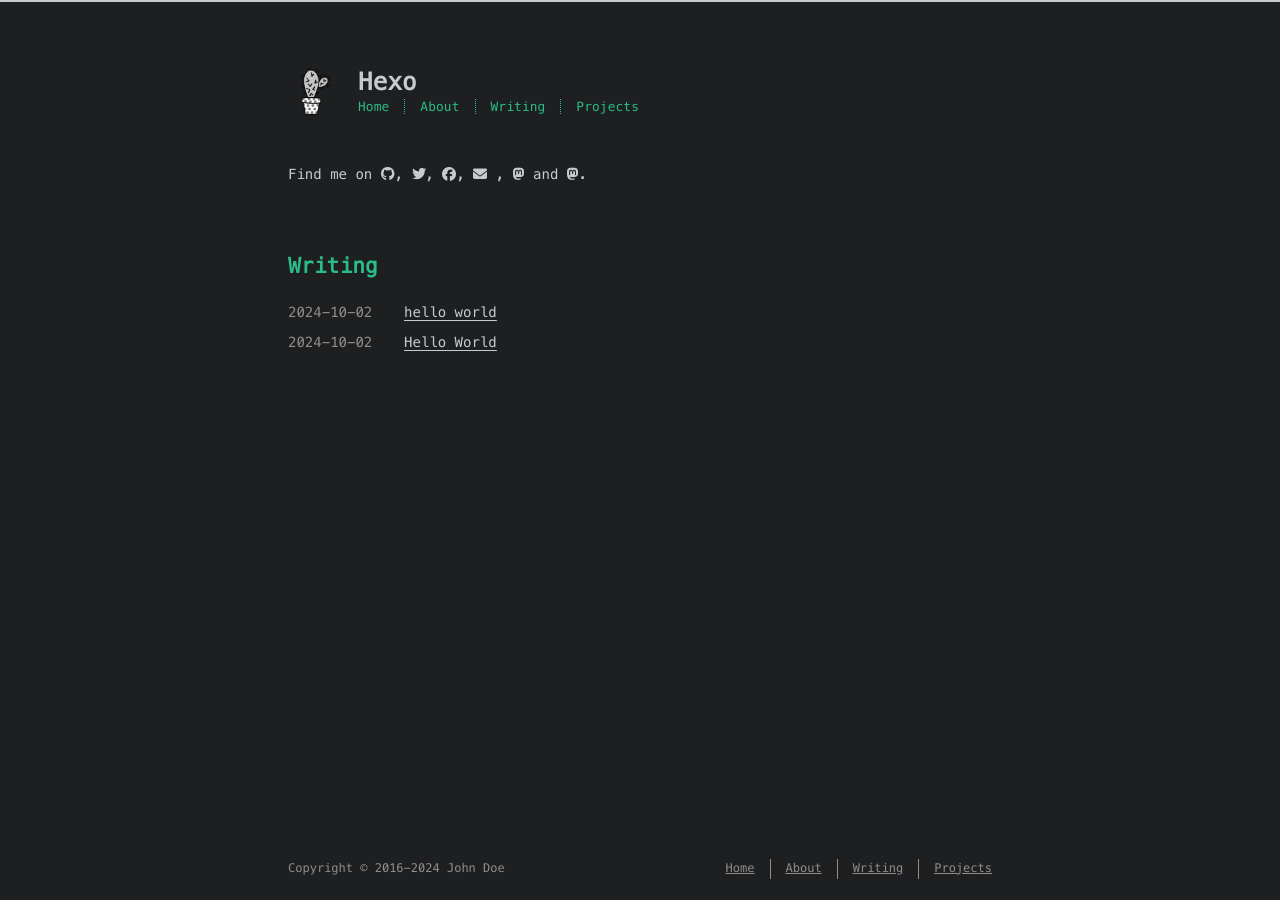
<file: index.html>
<!DOCTYPE html>
<html lang=en>
<head>
    <!-- so meta -->
    <meta charset="utf-8">
    <meta http-equiv="X-UA-Compatible" content="IE=edge">
    <meta name="HandheldFriendly" content="True">
    <meta name="viewport" content="width=device-width, initial-scale=1, maximum-scale=5" />
    <meta property="og:type" content="website">
<meta property="og:title" content="Hexo">
<meta property="og:url" content="http://example.com/index.html">
<meta property="og:site_name" content="Hexo">
<meta property="og:locale" content="en_US">
<meta property="article:author" content="John Doe">
<meta name="twitter:card" content="summary">
    
    
      
        
          <link rel="shortcut icon" href="/images/favicon.ico">
        
      
      
        
          <link rel="icon" type="image/png" href="/images/favicon-192x192.png" sizes="192x192">
        
      
      
        
          <link rel="apple-touch-icon" sizes="180x180" href="/images/apple-touch-icon.png">
        
      
    
    <!-- title -->
    <title>Hexo</title>
    <!-- async scripts -->
    <!-- Google Analytics -->


    <!-- Umami Analytics -->


    <!-- styles -->
    
<link rel="stylesheet" href="/css/style.css">

    <!-- persian styles -->
    
    <!-- rss -->
    
    
	<!-- mathjax -->
	
<meta name="generator" content="Hexo 7.3.0"></head>

<body class="max-width mx-auto px3 ltr">
    
    <div class="content index py4 h-card">
        
          <header id="header">
  <a class="u-url u-uid" href="/">
  
    
      <img id="logo" alt class="u-logo" src="/images/logo.png" />
    
  
    <div id="title">
      <h1 class="p-name">Hexo</h1>
    </div>
  </a>
  <div id="nav">
    <ul>
      <li class="icon">
        <a href="#" aria-label="Menu"><i class="fa-solid fa-bars fa-2x"></i></a>
      </li>
      <!--
     --><li><a href="/">Home</a></li><!--
   --><!--
     --><li><a href="/about/">About</a></li><!--
   --><!--
     --><li><a href="/archives/">Writing</a></li><!--
   --><!--
     --><li><a target="_blank" rel="noopener" href="http://github.com/probberechts">Projects</a></li><!--
   -->
    </ul>
  </div>
</header>

        
        <section id="about" class="p-note">
  
  
    <p>
      Find me on
      
      
      
        
        
          <a class="icon u-url" target="_blank" rel="noopener me" href="http://github.com/probberechts/cactus-dark" aria-label="github" title="github">
            <i class="fa-brands fa-github"></i><!--
      ---></a><!--
    ---><!--
    --->, 
        
      
        
        
          <a class="icon u-url" target="_blank" rel="noopener me" href="/" aria-label="twitter" title="twitter">
            <i class="fa-brands fa-twitter"></i><!--
      ---></a><!--
    ---><!--
    --->, 
        
      
        
        
          <a class="icon u-url" target="_blank" rel="noopener me" href="/" aria-label="facebook" title="facebook">
            <i class="fa-brands fa-facebook"></i><!--
      ---></a><!--
    ---><!--
    --->, 
        
      
        
        
          <a class="icon u-email" target="_blank" rel="noopener" href="mailto:name@email.com" aria-label="mail" title="mail">
            <i class="fa-solid fa-envelope"></i><!--
      ---></a>
        <!--
    --->, 
        
      
        
        
          <a class="icon u-url" target="_blank" rel="noopener me" href="https://mastodon.social/@alice" aria-label="mastodon.social" title="mastodon.social">
            <i class="fa-brands fa-mastodon"></i><!--
      ---></a><!--
    ---><!--
    ---> and 
        
      
        
        
          <a class="icon u-url" target="_blank" rel="noopener me" href="https://fosstodon.org/@alice" aria-label="fosstodon.org" title="fosstodon.org">
            <i class="fa-brands fa-mastodon"></i><!--
      ---></a><!--
    ---><!--
    --->.
        
      
    </p>
  
</section>

<section id="writing">
  <span class="h1"><a href="/archives/">Writing</a></span>
  
  <ul class="post-list">
    
    
      
    
    
      <li class="post-item">
        
    <div class="meta">
      
        
          <time datetime="2024-10-02T01:09:42.000Z" class="dt-published" itemprop="datePublished">2024-10-02</time>
        
      
    </div>


        <span>
    
        <a class="" href="/2024/10/02/hello-world-1/">hello world</a>
    


</span>
      </li>
    
      <li class="post-item">
        
    <div class="meta">
      
        
          <time datetime="2024-10-02T00:23:51.632Z" class="dt-published" itemprop="datePublished">2024-10-02</time>
        
      
    </div>


        <span>
    
        <a class="" href="/2024/10/02/hello-world/">Hello World</a>
    


</span>
      </li>
    
  </ul>
  
</section>



        
        <footer id="footer">
  <div class="footer-left">
    Copyright &copy;
    
    
    2016-2024
    John Doe
  </div>
  <div class="footer-right">
    <nav>
      <ul>
        <!--
       --><li><a href="/">Home</a></li><!--
     --><!--
       --><li><a href="/about/">About</a></li><!--
     --><!--
       --><li><a href="/archives/">Writing</a></li><!--
     --><!--
       --><li><a target="_blank" rel="noopener" href="http://github.com/probberechts">Projects</a></li><!--
     -->
      </ul>
    </nav>
  </div>
</footer>

    </div>
    <!-- styles -->



  <link rel="preload" as="style" href="https://cdnjs.cloudflare.com/ajax/libs/font-awesome/6.4.0/css/all.min.css" crossorigin="anonymous" onload="this.onload=null;this.rel='stylesheet'"/>


    <!-- jquery -->

  <script src="https://cdnjs.cloudflare.com/ajax/libs/jquery/3.6.0/jquery.min.js" crossorigin="anonymous"></script>




<!-- clipboard -->


<script src="/js/main.js"></script>

<!-- search -->

<!-- Baidu Analytics -->

<!-- Cloudflare Analytics -->

<!-- Disqus Comments -->

<!-- utterances Comments -->

</body>
</html>
</file>
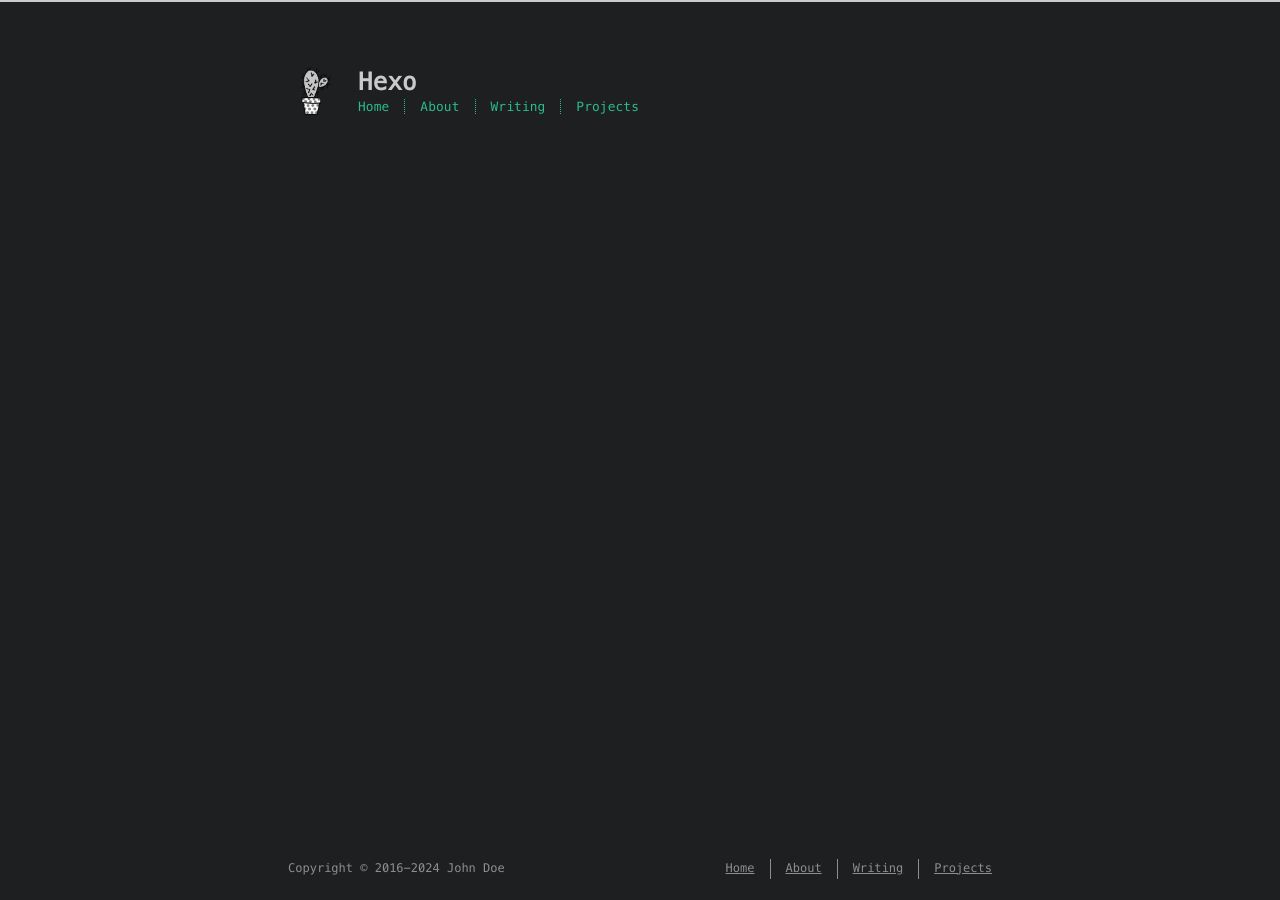
<file: about/index.html>
<!DOCTYPE html>
<html lang=en>
<head>
    <!-- so meta -->
    <meta charset="utf-8">
    <meta http-equiv="X-UA-Compatible" content="IE=edge">
    <meta name="HandheldFriendly" content="True">
    <meta name="viewport" content="width=device-width, initial-scale=1, maximum-scale=5" />
    <meta property="og:type" content="website">
<meta property="og:title" content="about">
<meta property="og:url" content="http://example.com/about/index.html">
<meta property="og:site_name" content="Hexo">
<meta property="og:locale" content="en_US">
<meta property="article:published_time" content="2024-10-02T01:09:10.000Z">
<meta property="article:modified_time" content="2024-10-02T01:09:10.218Z">
<meta property="article:author" content="John Doe">
<meta name="twitter:card" content="summary">
    
    
      
        
          <link rel="shortcut icon" href="/images/favicon.ico">
        
      
      
        
          <link rel="icon" type="image/png" href="/images/favicon-192x192.png" sizes="192x192">
        
      
      
        
          <link rel="apple-touch-icon" sizes="180x180" href="/images/apple-touch-icon.png">
        
      
    
    <!-- title -->
    <title>about</title>
    <!-- async scripts -->
    <!-- Google Analytics -->


    <!-- Umami Analytics -->


    <!-- styles -->
    
<link rel="stylesheet" href="/css/style.css">

    <!-- persian styles -->
    
    <!-- rss -->
    
    
	<!-- mathjax -->
	
<meta name="generator" content="Hexo 7.3.0"></head>

<body class="max-width mx-auto px3 ltr">
    
    <div class="content index py4 ">
        
          <header id="header">
  <a class="u-url u-uid" href="/">
  
    
      <img id="logo" alt class="u-logo" src="/images/logo.png" />
    
  
    <div id="title">
      <h1 class="p-name">Hexo</h1>
    </div>
  </a>
  <div id="nav">
    <ul>
      <li class="icon">
        <a href="#" aria-label="Menu"><i class="fa-solid fa-bars fa-2x"></i></a>
      </li>
      <!--
     --><li><a href="/">Home</a></li><!--
   --><!--
     --><li><a href="/about/">About</a></li><!--
   --><!--
     --><li><a href="/archives/">Writing</a></li><!--
   --><!--
     --><li><a target="_blank" rel="noopener" href="http://github.com/probberechts">Projects</a></li><!--
   -->
    </ul>
  </div>
</header>

        
        <article class="post" itemscope itemtype="http://schema.org/BlogPosting">
  

  <div class="content" itemprop="articleBody">
      
          
        
  </div>
</article>

        
        <footer id="footer">
  <div class="footer-left">
    Copyright &copy;
    
    
    2016-2024
    John Doe
  </div>
  <div class="footer-right">
    <nav>
      <ul>
        <!--
       --><li><a href="/">Home</a></li><!--
     --><!--
       --><li><a href="/about/">About</a></li><!--
     --><!--
       --><li><a href="/archives/">Writing</a></li><!--
     --><!--
       --><li><a target="_blank" rel="noopener" href="http://github.com/probberechts">Projects</a></li><!--
     -->
      </ul>
    </nav>
  </div>
</footer>

    </div>
    <!-- styles -->



  <link rel="preload" as="style" href="https://cdnjs.cloudflare.com/ajax/libs/font-awesome/6.4.0/css/all.min.css" crossorigin="anonymous" onload="this.onload=null;this.rel='stylesheet'"/>


    <!-- jquery -->

  <script src="https://cdnjs.cloudflare.com/ajax/libs/jquery/3.6.0/jquery.min.js" crossorigin="anonymous"></script>




<!-- clipboard -->


<script src="/js/main.js"></script>

<!-- search -->

<!-- Baidu Analytics -->

<!-- Cloudflare Analytics -->

<!-- Disqus Comments -->

<!-- utterances Comments -->

</body>
</html>
</file>
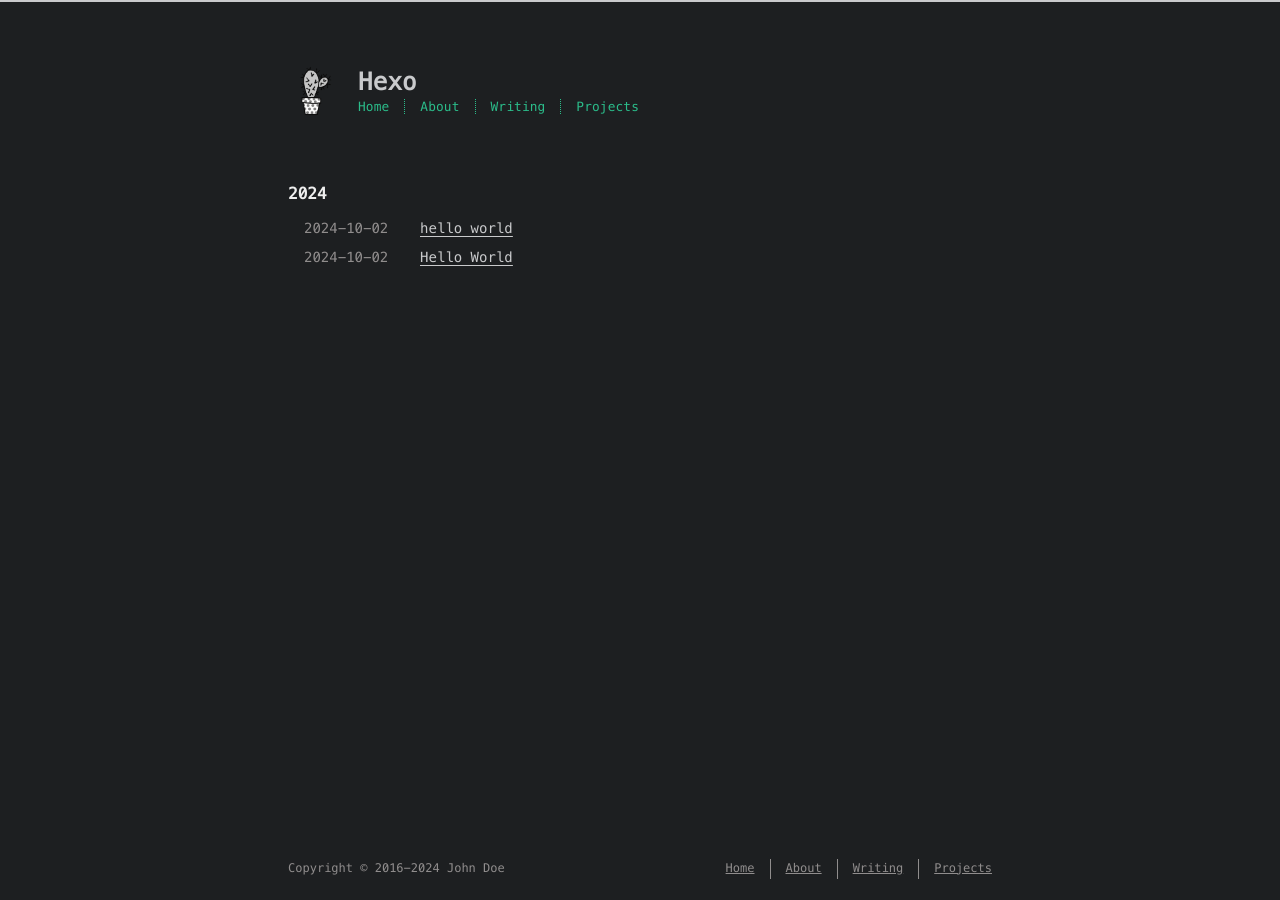
<file: archives/index.html>
<!DOCTYPE html>
<html lang=en>
<head>
    <!-- so meta -->
    <meta charset="utf-8">
    <meta http-equiv="X-UA-Compatible" content="IE=edge">
    <meta name="HandheldFriendly" content="True">
    <meta name="viewport" content="width=device-width, initial-scale=1, maximum-scale=5" />
    <meta property="og:type" content="website">
<meta property="og:title" content="Hexo">
<meta property="og:url" content="http://example.com/archives/index.html">
<meta property="og:site_name" content="Hexo">
<meta property="og:locale" content="en_US">
<meta property="article:author" content="John Doe">
<meta name="twitter:card" content="summary">
    
    
      
        
          <link rel="shortcut icon" href="/images/favicon.ico">
        
      
      
        
          <link rel="icon" type="image/png" href="/images/favicon-192x192.png" sizes="192x192">
        
      
      
        
          <link rel="apple-touch-icon" sizes="180x180" href="/images/apple-touch-icon.png">
        
      
    
    <!-- title -->
    <title>Writing</title>
    <!-- async scripts -->
    <!-- Google Analytics -->


    <!-- Umami Analytics -->


    <!-- styles -->
    
<link rel="stylesheet" href="/css/style.css">

    <!-- persian styles -->
    
    <!-- rss -->
    
    
	<!-- mathjax -->
	
<meta name="generator" content="Hexo 7.3.0"></head>

<body class="max-width mx-auto px3 ltr">
    
    <div class="content index py4 ">
        
          <header id="header">
  <a class="u-url u-uid" href="/">
  
    
      <img id="logo" alt class="u-logo" src="/images/logo.png" />
    
  
    <div id="title">
      <h1 class="p-name">Hexo</h1>
    </div>
  </a>
  <div id="nav">
    <ul>
      <li class="icon">
        <a href="#" aria-label="Menu"><i class="fa-solid fa-bars fa-2x"></i></a>
      </li>
      <!--
     --><li><a href="/">Home</a></li><!--
   --><!--
     --><li><a href="/about/">About</a></li><!--
   --><!--
     --><li><a href="/archives/">Writing</a></li><!--
   --><!--
     --><li><a target="_blank" rel="noopener" href="http://github.com/probberechts">Projects</a></li><!--
   -->
    </ul>
  </div>
</header>

        
        <div id="archive">
  <ul class="post-list">
    
    
    
    
      
      
      
      
        <li class="post-year"><h2>2024</h2></li>
      
      <li class="post-item">
        
    <div class="meta">
      
        
          <time datetime="2024-10-02T01:09:42.000Z" class="dt-published" itemprop="datePublished">2024-10-02</time>
        
      
    </div>


        <span>
    
        <a class="" href="/2024/10/02/hello-world-1/">hello world</a>
    


</span>
      </li>
    
      
      
      
      
      <li class="post-item">
        
    <div class="meta">
      
        
          <time datetime="2024-10-02T00:23:51.632Z" class="dt-published" itemprop="datePublished">2024-10-02</time>
        
      
    </div>


        <span>
    
        <a class="" href="/2024/10/02/hello-world/">Hello World</a>
    


</span>
      </li>
    
  </ul>
  

</div>

        
        <footer id="footer">
  <div class="footer-left">
    Copyright &copy;
    
    
    2016-2024
    John Doe
  </div>
  <div class="footer-right">
    <nav>
      <ul>
        <!--
       --><li><a href="/">Home</a></li><!--
     --><!--
       --><li><a href="/about/">About</a></li><!--
     --><!--
       --><li><a href="/archives/">Writing</a></li><!--
     --><!--
       --><li><a target="_blank" rel="noopener" href="http://github.com/probberechts">Projects</a></li><!--
     -->
      </ul>
    </nav>
  </div>
</footer>

    </div>
    <!-- styles -->



  <link rel="preload" as="style" href="https://cdnjs.cloudflare.com/ajax/libs/font-awesome/6.4.0/css/all.min.css" crossorigin="anonymous" onload="this.onload=null;this.rel='stylesheet'"/>


    <!-- jquery -->

  <script src="https://cdnjs.cloudflare.com/ajax/libs/jquery/3.6.0/jquery.min.js" crossorigin="anonymous"></script>




<!-- clipboard -->


<script src="/js/main.js"></script>

<!-- search -->

<!-- Baidu Analytics -->

<!-- Cloudflare Analytics -->

<!-- Disqus Comments -->

<!-- utterances Comments -->

</body>
</html>
</file>
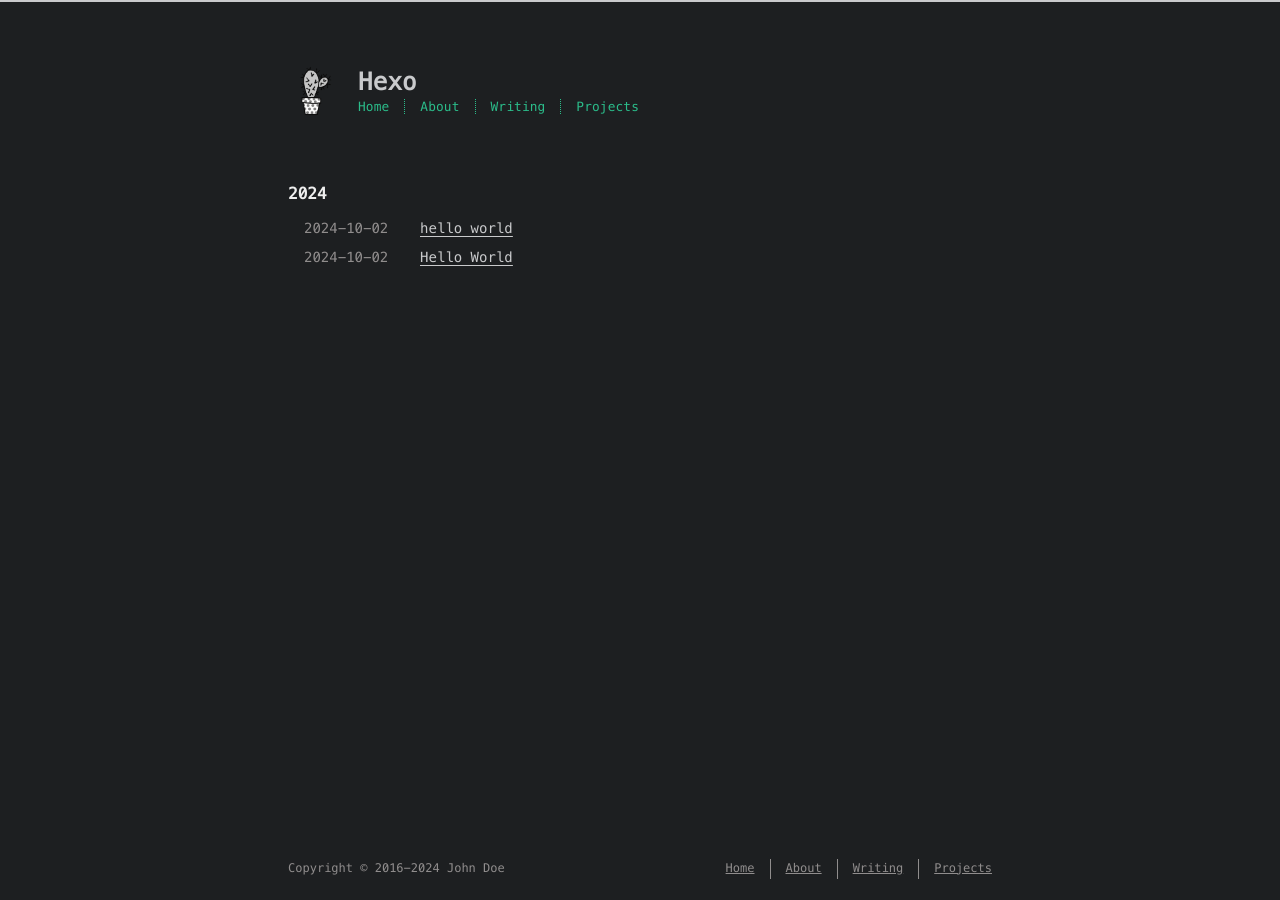
<file: archives/2024/index.html>
<!DOCTYPE html>
<html lang=en>
<head>
    <!-- so meta -->
    <meta charset="utf-8">
    <meta http-equiv="X-UA-Compatible" content="IE=edge">
    <meta name="HandheldFriendly" content="True">
    <meta name="viewport" content="width=device-width, initial-scale=1, maximum-scale=5" />
    <meta property="og:type" content="website">
<meta property="og:title" content="Hexo">
<meta property="og:url" content="http://example.com/archives/2024/index.html">
<meta property="og:site_name" content="Hexo">
<meta property="og:locale" content="en_US">
<meta property="article:author" content="John Doe">
<meta name="twitter:card" content="summary">
    
    
      
        
          <link rel="shortcut icon" href="/images/favicon.ico">
        
      
      
        
          <link rel="icon" type="image/png" href="/images/favicon-192x192.png" sizes="192x192">
        
      
      
        
          <link rel="apple-touch-icon" sizes="180x180" href="/images/apple-touch-icon.png">
        
      
    
    <!-- title -->
    <title>Writing: 2024</title>
    <!-- async scripts -->
    <!-- Google Analytics -->


    <!-- Umami Analytics -->


    <!-- styles -->
    
<link rel="stylesheet" href="/css/style.css">

    <!-- persian styles -->
    
    <!-- rss -->
    
    
	<!-- mathjax -->
	
<meta name="generator" content="Hexo 7.3.0"></head>

<body class="max-width mx-auto px3 ltr">
    
    <div class="content index py4 ">
        
          <header id="header">
  <a class="u-url u-uid" href="/">
  
    
      <img id="logo" alt class="u-logo" src="/images/logo.png" />
    
  
    <div id="title">
      <h1 class="p-name">Hexo</h1>
    </div>
  </a>
  <div id="nav">
    <ul>
      <li class="icon">
        <a href="#" aria-label="Menu"><i class="fa-solid fa-bars fa-2x"></i></a>
      </li>
      <!--
     --><li><a href="/">Home</a></li><!--
   --><!--
     --><li><a href="/about/">About</a></li><!--
   --><!--
     --><li><a href="/archives/">Writing</a></li><!--
   --><!--
     --><li><a target="_blank" rel="noopener" href="http://github.com/probberechts">Projects</a></li><!--
   -->
    </ul>
  </div>
</header>

        
        <div id="archive">
  <ul class="post-list">
    
    
    
    
      
      
      
      
        <li class="post-year"><h2>2024</h2></li>
      
      <li class="post-item">
        
    <div class="meta">
      
        
          <time datetime="2024-10-02T01:09:42.000Z" class="dt-published" itemprop="datePublished">2024-10-02</time>
        
      
    </div>


        <span>
    
        <a class="" href="/2024/10/02/hello-world-1/">hello world</a>
    


</span>
      </li>
    
      
      
      
      
      <li class="post-item">
        
    <div class="meta">
      
        
          <time datetime="2024-10-02T00:23:51.632Z" class="dt-published" itemprop="datePublished">2024-10-02</time>
        
      
    </div>


        <span>
    
        <a class="" href="/2024/10/02/hello-world/">Hello World</a>
    


</span>
      </li>
    
  </ul>
  

</div>

        
        <footer id="footer">
  <div class="footer-left">
    Copyright &copy;
    
    
    2016-2024
    John Doe
  </div>
  <div class="footer-right">
    <nav>
      <ul>
        <!--
       --><li><a href="/">Home</a></li><!--
     --><!--
       --><li><a href="/about/">About</a></li><!--
     --><!--
       --><li><a href="/archives/">Writing</a></li><!--
     --><!--
       --><li><a target="_blank" rel="noopener" href="http://github.com/probberechts">Projects</a></li><!--
     -->
      </ul>
    </nav>
  </div>
</footer>

    </div>
    <!-- styles -->



  <link rel="preload" as="style" href="https://cdnjs.cloudflare.com/ajax/libs/font-awesome/6.4.0/css/all.min.css" crossorigin="anonymous" onload="this.onload=null;this.rel='stylesheet'"/>


    <!-- jquery -->

  <script src="https://cdnjs.cloudflare.com/ajax/libs/jquery/3.6.0/jquery.min.js" crossorigin="anonymous"></script>




<!-- clipboard -->


<script src="/js/main.js"></script>

<!-- search -->

<!-- Baidu Analytics -->

<!-- Cloudflare Analytics -->

<!-- Disqus Comments -->

<!-- utterances Comments -->

</body>
</html>
</file>
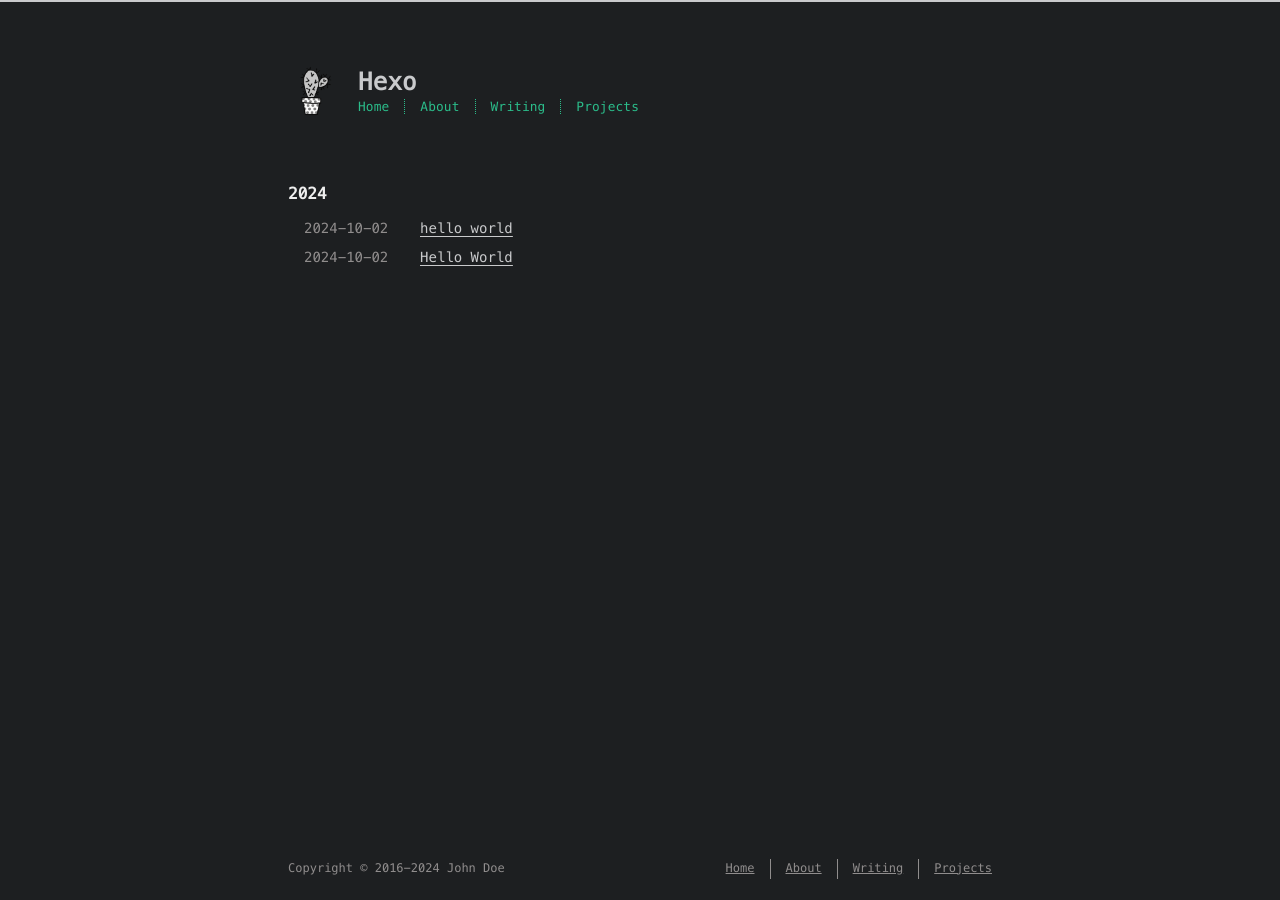
<file: archives/2024/10/index.html>
<!DOCTYPE html>
<html lang=en>
<head>
    <!-- so meta -->
    <meta charset="utf-8">
    <meta http-equiv="X-UA-Compatible" content="IE=edge">
    <meta name="HandheldFriendly" content="True">
    <meta name="viewport" content="width=device-width, initial-scale=1, maximum-scale=5" />
    <meta property="og:type" content="website">
<meta property="og:title" content="Hexo">
<meta property="og:url" content="http://example.com/archives/2024/10/index.html">
<meta property="og:site_name" content="Hexo">
<meta property="og:locale" content="en_US">
<meta property="article:author" content="John Doe">
<meta name="twitter:card" content="summary">
    
    
      
        
          <link rel="shortcut icon" href="/images/favicon.ico">
        
      
      
        
          <link rel="icon" type="image/png" href="/images/favicon-192x192.png" sizes="192x192">
        
      
      
        
          <link rel="apple-touch-icon" sizes="180x180" href="/images/apple-touch-icon.png">
        
      
    
    <!-- title -->
    <title>Writing: 2024/10</title>
    <!-- async scripts -->
    <!-- Google Analytics -->


    <!-- Umami Analytics -->


    <!-- styles -->
    
<link rel="stylesheet" href="/css/style.css">

    <!-- persian styles -->
    
    <!-- rss -->
    
    
	<!-- mathjax -->
	
<meta name="generator" content="Hexo 7.3.0"></head>

<body class="max-width mx-auto px3 ltr">
    
    <div class="content index py4 ">
        
          <header id="header">
  <a class="u-url u-uid" href="/">
  
    
      <img id="logo" alt class="u-logo" src="/images/logo.png" />
    
  
    <div id="title">
      <h1 class="p-name">Hexo</h1>
    </div>
  </a>
  <div id="nav">
    <ul>
      <li class="icon">
        <a href="#" aria-label="Menu"><i class="fa-solid fa-bars fa-2x"></i></a>
      </li>
      <!--
     --><li><a href="/">Home</a></li><!--
   --><!--
     --><li><a href="/about/">About</a></li><!--
   --><!--
     --><li><a href="/archives/">Writing</a></li><!--
   --><!--
     --><li><a target="_blank" rel="noopener" href="http://github.com/probberechts">Projects</a></li><!--
   -->
    </ul>
  </div>
</header>

        
        <div id="archive">
  <ul class="post-list">
    
    
    
    
      
      
      
      
        <li class="post-year"><h2>2024</h2></li>
      
      <li class="post-item">
        
    <div class="meta">
      
        
          <time datetime="2024-10-02T01:09:42.000Z" class="dt-published" itemprop="datePublished">2024-10-02</time>
        
      
    </div>


        <span>
    
        <a class="" href="/2024/10/02/hello-world-1/">hello world</a>
    


</span>
      </li>
    
      
      
      
      
      <li class="post-item">
        
    <div class="meta">
      
        
          <time datetime="2024-10-02T00:23:51.632Z" class="dt-published" itemprop="datePublished">2024-10-02</time>
        
      
    </div>


        <span>
    
        <a class="" href="/2024/10/02/hello-world/">Hello World</a>
    


</span>
      </li>
    
  </ul>
  

</div>

        
        <footer id="footer">
  <div class="footer-left">
    Copyright &copy;
    
    
    2016-2024
    John Doe
  </div>
  <div class="footer-right">
    <nav>
      <ul>
        <!--
       --><li><a href="/">Home</a></li><!--
     --><!--
       --><li><a href="/about/">About</a></li><!--
     --><!--
       --><li><a href="/archives/">Writing</a></li><!--
     --><!--
       --><li><a target="_blank" rel="noopener" href="http://github.com/probberechts">Projects</a></li><!--
     -->
      </ul>
    </nav>
  </div>
</footer>

    </div>
    <!-- styles -->



  <link rel="preload" as="style" href="https://cdnjs.cloudflare.com/ajax/libs/font-awesome/6.4.0/css/all.min.css" crossorigin="anonymous" onload="this.onload=null;this.rel='stylesheet'"/>


    <!-- jquery -->

  <script src="https://cdnjs.cloudflare.com/ajax/libs/jquery/3.6.0/jquery.min.js" crossorigin="anonymous"></script>




<!-- clipboard -->


<script src="/js/main.js"></script>

<!-- search -->

<!-- Baidu Analytics -->

<!-- Cloudflare Analytics -->

<!-- Disqus Comments -->

<!-- utterances Comments -->

</body>
</html>
</file>
<file: css/style.css>
.inline {
  display: inline;
}
.block {
  display: block;
}
.inline-block {
  display: inline-block;
}
.table {
  display: table;
}
.table-cell {
  display: table-cell;
}
.overflow-hidden {
  overflow: hidden;
}
.overflow-scroll {
  overflow: scroll;
}
.overflow-auto {
  overflow: auto;
}
.clearfix:before,
.clearfix:after {
  display: table;
  content: " ";
}
.clearfix:after {
  clear: both;
}
.left {
  float: left;
}
.right {
  float: right;
}
.fit {
  max-width: 100%;
}
.truncate {
  display: inline-block;
  overflow: hidden;
  text-overflow: ellipsis;
  white-space: nowrap;
}
.max-width-1 {
  max-width: 24rem;
}
.max-width-2 {
  max-width: 32rem;
}
.max-width-3 {
  max-width: 48rem;
}
.max-width-4 {
  max-width: 64rem;
}
.border-box {
  box-sizing: border-box;
}
.m0 {
  margin: 0;
}
.mt0 {
  margin-top: 0;
}
.mr0 {
  margin-right: 0;
}
.mb0 {
  margin-bottom: 0;
}
.ml0 {
  margin-left: 0;
}
.mx0 {
  margin-right: 0;
  margin-left: 0;
}
.my0 {
  margin-top: 0;
  margin-bottom: 0;
}
.m1 {
  margin: 0.5rem;
}
.mt1 {
  margin-top: 0.5rem;
}
.mr1 {
  margin-right: 0.5rem;
}
.mb1 {
  margin-bottom: 0.5rem;
}
.ml1 {
  margin-left: 0.5rem;
}
.mx1 {
  margin-right: 0.5rem;
  margin-left: 0.5rem;
}
.my1 {
  margin-top: 0.5rem;
  margin-bottom: 0.5rem;
}
.m2 {
  margin: 1rem;
}
.mt2 {
  margin-top: 1rem;
}
.mr2 {
  margin-right: 1rem;
}
.mb2 {
  margin-bottom: 1rem;
}
.ml2 {
  margin-left: 1rem;
}
.mx2 {
  margin-right: 1rem;
  margin-left: 1rem;
}
.my2 {
  margin-top: 1rem;
  margin-bottom: 1rem;
}
.m3 {
  margin: 2rem;
}
.mt3 {
  margin-top: 2rem;
}
.mr3 {
  margin-right: 2rem;
}
.mb3 {
  margin-bottom: 2rem;
}
.ml3 {
  margin-left: 2rem;
}
.mx3 {
  margin-right: 2rem;
  margin-left: 2rem;
}
.my3 {
  margin-top: 2rem;
  margin-bottom: 2rem;
}
.m4 {
  margin: 4rem;
}
.mt4 {
  margin-top: 4rem;
}
.mr4 {
  margin-right: 4rem;
}
.mb4 {
  margin-bottom: 4rem;
}
.ml4 {
  margin-left: 4rem;
}
.mx4 {
  margin-right: 4rem;
  margin-left: 4rem;
}
.my4 {
  margin-top: 4rem;
  margin-bottom: 4rem;
}
.mxn1 {
  margin-right: -0.5rem;
  margin-left: -0.5rem;
}
.mxn2 {
  margin-right: -1rem;
  margin-left: -1rem;
}
.mxn3 {
  margin-right: -2rem;
  margin-left: -2rem;
}
.mxn4 {
  margin-right: -4rem;
  margin-left: -4rem;
}
.ml-auto {
  margin-left: auto;
}
.mr-auto {
  margin-right: auto;
}
.mx-auto {
  margin-right: auto;
  margin-left: auto;
}
.p0 {
  padding: 0;
}
.pt0 {
  padding-top: 0;
}
.pr0 {
  padding-right: 0;
}
.pb0 {
  padding-bottom: 0;
}
.pl0 {
  padding-left: 0;
}
.px0 {
  padding-right: 0;
  padding-left: 0;
}
.py0 {
  padding-top: 0;
  padding-bottom: 0;
}
.p1 {
  padding: 0.5rem;
}
.pt1 {
  padding-top: 0.5rem;
}
.pr1 {
  padding-right: 0.5rem;
}
.pb1 {
  padding-bottom: 0.5rem;
}
.pl1 {
  padding-left: 0.5rem;
}
.py1 {
  padding-top: 0.5rem;
  padding-bottom: 0.5rem;
}
.px1 {
  padding-right: 0.5rem;
  padding-left: 0.5rem;
}
.p2 {
  padding: 1rem;
}
.pt2 {
  padding-top: 1rem;
}
.pr2 {
  padding-right: 1rem;
}
.pb2 {
  padding-bottom: 1rem;
}
.pl2 {
  padding-left: 1rem;
}
.py2 {
  padding-top: 1rem;
  padding-bottom: 1rem;
}
.px2 {
  padding-right: 1rem;
  padding-left: 1rem;
}
.p3 {
  padding: 2rem;
}
.pt3 {
  padding-top: 2rem;
}
.pr3 {
  padding-right: 2rem;
}
.pb3 {
  padding-bottom: 2rem;
}
.pl3 {
  padding-left: 2rem;
}
.py3 {
  padding-top: 2rem;
  padding-bottom: 2rem;
}
.px3 {
  padding-right: 2rem;
  padding-left: 2rem;
}
.p4 {
  padding: 4rem;
}
.pt4 {
  padding-top: 4rem;
}
.pr4 {
  padding-right: 4rem;
}
.pb4 {
  padding-bottom: 4rem;
}
.pl4 {
  padding-left: 4rem;
}
.py4 {
  padding-top: 4rem;
  padding-bottom: 4rem;
}
.px4 {
  padding-right: 4rem;
  padding-left: 4rem;
}
body h1,
body .h1 {
  display: block;
  margin-top: 3rem;
  margin-bottom: 1rem;
  color: #2bbc8a;
  letter-spacing: 0.01em;
  font-weight: 700;
  font-style: normal;
  font-size: 1.5em;
  -moz-osx-font-smoothing: grayscale;
  -webkit-font-smoothing: antialiased;
}
body h2,
body .h2 {
  position: relative;
  display: block;
  margin-top: 2rem;
  margin-bottom: 0.5rem;
  color: #eee;
  text-transform: none;
  letter-spacing: normal;
  font-weight: bold;
  font-size: 1rem;
}
body h3 {
  color: #eee;
  text-decoration: underline;
  font-weight: bold;
  font-size: 0.9rem;
}
body h4,
body h5,
body h6 {
  display: inline;
  text-decoration: none;
  color: #ccc;
  font-weight: bold;
  font-size: 0.9rem;
}
body h3,
body h4,
body h5,
body h6 {
  margin-top: 0.9rem;
  margin-bottom: 0.5rem;
}
body hr {
  border: 0.5px dashed #ccc;
  opacity: 0.5;
  margin: 0;
  margin-top: 20px;
  margin-bottom: 20px;
}
body strong {
  font-weight: bold;
}
body em,
body cite {
  font-style: italic;
}
body sup,
body sub {
  position: relative;
  vertical-align: baseline;
  font-size: 0.75em;
  line-height: 0;
}
body sup {
  top: -0.5em;
}
body sub {
  bottom: -0.2em;
}
body small {
  font-size: 0.85em;
}
body acronym,
body abbr {
  border-bottom: 1px dotted;
}
body ul,
body ol,
body dl {
  line-height: 1.725;
}
body ul ul,
body ol ul,
body ul ol,
body ol ol {
  margin-top: 0;
  margin-bottom: 0;
}
body ol {
  list-style: decimal;
}
body dt {
  font-weight: bold;
}
body table {
  width: 100%;
  border-collapse: collapse;
  text-align: left;
  font-size: 12px;
  overflow: auto;
  display: block;
}
body th {
  padding: 8px;
  border-bottom: 1px dashed #908d8d;
  color: #eee;
  font-weight: bold;
  font-size: 13px;
}
body td {
  padding: 0 8px;
  border-bottom: none;
}
@font-face {
  font-style: normal;
  font-family: "Meslo LG";
  src: local("Meslo LG S"), url("../lib/meslo-LG/MesloLGS-Regular.ttf") format("truetype");
}
*,
*:before,
*:after {
  box-sizing: border-box;
}
/* Scroll bar */
/* For Firefox */
* {
  scrollbar-color: #999 transparent;
}
/* For Chrome, Edge, and Safari */
*::-webkit-scrollbar {
  width: 8px;
  height: 6px;
}
*::-webkit-scrollbar-track {
  background: transparent;
}
*::-webkit-scrollbar-thumb {
  background-color: #999;
  border-radius: 6px;
}
*::-webkit-scrollbar-thumb:hover {
  background-color: #7a7a7a;
}
*::-webkit-scrollbar-thumb:active {
  background-color: #6b6b6b;
}
html {
  margin: 0;
  padding: 0;
  height: 100%;
  border-top: 2px solid #c9cacc;
  -webkit-text-size-adjust: 100%;
  -ms-text-size-adjust: 100%;
}
body {
  margin: 0;
  height: 100%;
  background-color: #1d1f21;
  color: #c9cacc;
  font-weight: 400;
  font-size: 14px;
  font-family: "Menlo", "Meslo LG", monospace;
  line-height: 1.725;
  text-rendering: geometricPrecision;
  -moz-osx-font-smoothing: grayscale;
  -webkit-font-smoothing: antialiased;
}
.content {
  position: relative;
  display: flex;
  flex-direction: column;
  min-height: 100%;
  overflow-wrap: break-word;
}
.content p {
  hyphens: auto;
  -moz-hyphens: auto;
  -ms-hyphens: auto;
  -webkit-hyphens: auto;
}
.content code {
  hyphens: manual;
  -moz-hyphens: manual;
  -ms-hyphens: manual;
  -webkit-hyphens: manual;
}
.content a {
  color: #c9cacc;
  text-decoration: none;
  background-image: linear-gradient(transparent, transparent 5px, #c9cacc 5px, #c9cacc);
  background-position: bottom;
  background-size: 100% 6px;
  background-repeat: repeat-x;
}
.content a:hover {
  background-image: linear-gradient(transparent, transparent 4px, #d480aa 4px, #d480aa);
}
.content a.icon {
  background: none;
}
.content a.icon:hover {
  color: #d480aa;
}
.content h1 a,
.content .h1 a,
.content h2 a,
.content h3 a,
.content h4 a,
.content h5 a,
.content h6 a {
  background: none;
  color: inherit;
  text-decoration: none;
}
.content h1 a:hover,
.content .h1 a:hover,
.content h2 a:hover,
.content h3 a:hover,
.content h4 a:hover,
.content h5 a:hover,
.content h6 a:hover {
  background-image: linear-gradient(transparent, transparent 6px, #d480aa 6px, #d480aa);
  background-position: bottom;
  background-size: 100% 6px;
  background-repeat: repeat-x;
}
.content h6 a {
  background: none;
  color: inherit;
  text-decoration: none;
}
.content h6 a:hover {
  background-image: linear-gradient(transparent, transparent 6px, #d480aa 6px, #d480aa);
  background-position: bottom;
  background-size: 100% 6px;
  background-repeat: repeat-x;
}
@media (min-width: 540px) {
  .image-wrap {
    flex-direction: row;
    margin-bottom: 2rem;
  }
  .image-wrap .image-block {
    flex: 1 0 35%;
    margin-right: 2rem;
  }
  .image-wrap p {
    flex: 1 0 65%;
  }
}
.max-width {
  max-width: 48rem;
}
@media (max-width: 480px) {
  .px3 {
    padding-right: 1rem;
    padding-left: 1rem;
  }
  .my4 {
    margin-top: 2rem;
    margin-bottom: 2rem;
  }
}
@media (min-width: 480px) {
  p {
    text-align: justify;
  }
}
#header {
  margin: 0 auto 2rem;
  width: 100%;
}
#header h1,
#header .h1 {
  margin-top: 0;
  margin-bottom: 0;
  color: #c9cacc;
  letter-spacing: 0.01em;
  font-weight: 700;
  font-style: normal;
  font-size: 1.5rem;
  line-height: 2rem;
  -moz-osx-font-smoothing: grayscale;
  -webkit-font-smoothing: antialiased;
}
#header a {
  background: none;
  color: inherit;
  text-decoration: none;
}
#header #logo {
  display: inline-block;
  float: left;
  margin-right: 20px;
  width: 50px;
  height: 50px;
  border-radius: 5px;
  background-size: 50px 50px;
  background-repeat: no-repeat;
  filter: grayscale(100%);
  -webkit-filter: grayscale(100%);
}
#header #nav {
  color: #2bbc8a;
  letter-spacing: 0.01em;
  font-weight: 200;
  font-style: normal;
  font-size: 0.8rem;
}
#header #nav ul {
  margin: 0;
  padding: 0;
  list-style-type: none;
  line-height: 15px;
}
#header #nav ul a {
  margin-right: 15px;
  color: #2bbc8a;
}
#header #nav ul a:hover {
  background-image: linear-gradient(transparent, transparent 5px, #2bbc8a 5px, #2bbc8a);
  background-position: bottom;
  background-size: 100% 6px;
  background-repeat: repeat-x;
}
#header #nav ul li {
  display: inline-block;
  margin-right: 15px;
  border-right: 1px dotted;
  border-color: #2bbc8a;
  vertical-align: middle;
}
#header #nav ul .icon {
  display: none;
}
#header #nav ul li:last-child {
  margin-right: 0;
  border-right: 0;
}
#header #nav ul li:last-child a {
  margin-right: 0;
}
#header:hover #logo {
  filter: none;
  -webkit-filter: none;
}
@media screen and (max-width: 480px) {
  #header #title {
    display: table;
    margin-right: 5rem;
    min-height: 50px;
  }
  #header #title h1 {
    display: table-cell;
    vertical-align: middle;
  }
  #header #nav ul a:hover {
    background: none;
  }
  #header #nav ul li {
    display: none;
    border-right: 0;
  }
  #header #nav ul li.icon {
    position: absolute;
    top: 77px;
    right: 1rem;
    display: inline-block;
    text-align: center;
  }
  #header #nav ul.responsive li {
    display: block;
  }
  #header #nav ul a[aria-label="Menu"] {
    display: inline-block;
    min-width: 48px;
    min-height: 48px;
  }
  #header #nav li:not(:first-child) {
    padding-top: 1rem;
    padding-left: 70px;
    font-size: 1rem;
  }
}
#header-post {
  position: fixed;
  top: 2rem;
  right: 0;
  display: inline-block;
  float: right;
  z-index: 100;
}
#header-post a {
  background: none;
  color: inherit;
  text-decoration: none;
}
#header-post a.icon {
  background: none;
}
#header-post a.icon:hover {
  color: #d480aa;
}
#header-post ol {
  list-style-type: none;
}
#header-post ul {
  display: inline-block;
  margin: 0;
  padding: 0;
  list-style-type: none;
}
#header-post ul li {
  display: inline-block;
  margin-right: 15px;
  vertical-align: middle;
}
#header-post ul li:last-child {
  margin-right: 0;
}
#header-post #menu-icon {
  float: right;
  margin-right: 2rem;
  margin-left: 15px;
}
#header-post #menu-icon:hover {
  color: #2bbc8a;
}
#header-post #menu-icon-tablet {
  float: right;
  margin-right: 2rem;
  margin-left: 15px;
}
#header-post #menu-icon-tablet:hover {
  color: #2bbc8a;
}
#header-post #top-icon-tablet {
  position: fixed;
  right: 2rem;
  bottom: 2rem;
  margin-right: 2rem;
  margin-left: 15px;
}
#header-post #top-icon-tablet:hover {
  color: #2bbc8a;
}
#header-post .active {
  color: #2bbc8a;
}
#header-post #menu {
  display: none;
  margin-right: 2rem;
}
#header-post #nav {
  color: #2bbc8a;
  letter-spacing: 0.01em;
  font-weight: 200;
  font-style: normal;
  font-size: 0.8rem;
}
#header-post #nav ul {
  line-height: 15px;
}
#header-post #nav ul a {
  margin-right: 15px;
  color: #2bbc8a;
}
#header-post #nav ul a:hover {
  background-image: linear-gradient(transparent, transparent 5px, #2bbc8a 5px, #2bbc8a);
  background-position: bottom;
  background-size: 100% 6px;
  background-repeat: repeat-x;
}
#header-post #nav ul li {
  border-right: 1px dotted #2bbc8a;
}
#header-post #nav ul li:last-child {
  margin-right: 0;
  border-right: 0;
}
#header-post #nav ul li:last-child a {
  margin-right: 0;
}
#header-post #actions {
  float: right;
  margin-top: 2rem;
  margin-right: 2rem;
  width: 100%;
  text-align: right;
}
#header-post #actions ul {
  display: block;
}
#header-post #actions .info {
  display: block;
  font-style: italic;
}
#header-post #share {
  clear: both;
  padding-top: 1rem;
  padding-right: 2rem;
  text-align: right;
}
#header-post #share li {
  display: block;
  margin: 0;
}
#header-post #toc {
  float: right;
  clear: both;
  overflow: auto;
  margin-top: 1rem;
  padding-right: 2rem;
  max-width: 20em;
  max-height: calc(95vh - 7rem);
  text-align: right;
}
#header-post #toc a:hover {
  color: #d480aa;
}
#header-post #toc .toc-level-1 > .toc-link {
  display: none;
}
#header-post #toc .toc-level-2 {
  color: #c9cacc;
  font-size: 0.8rem;
}
#header-post #toc .toc-level-2:before {
  color: #2bbc8a;
  content: "#";
}
#header-post #toc .toc-level-3 {
  color: #908d8d;
  font-size: 0.7rem;
}
#header-post #toc .toc-level-4 {
  color: #747070;
  font-size: 0.4rem;
}
#header-post #toc .toc-level-5 {
  display: none;
}
#header-post #toc .toc-level-6 {
  display: none;
}
#header-post #toc .toc-number {
  display: none;
}
@media screen and (max-width: 500px) {
  #header-post {
    display: none;
  }
}
@media screen and (max-width: 900px) {
  #header-post #menu-icon {
    display: none;
  }
  #header-post #actions {
    display: none;
  }
}
@media screen and (max-width: 1199px) {
  #header-post #toc {
    display: none;
  }
}
@media screen and (min-width: 900px) {
  #header-post #menu-icon-tablet {
    display: none !important;
  }
  #header-post #top-icon-tablet {
    display: none !important;
  }
}
@media screen and (min-width: 1199px) {
  #header-post #actions {
    width: auto;
  }
  #header-post #actions ul {
    display: inline-block;
    float: right;
  }
  #header-post #actions .info {
    display: inline;
    float: left;
    margin-right: 2rem;
    font-style: italic;
  }
}
@media print {
  #header-post {
    display: none;
  }
  #footer-post-container {
    display: none;
  }
}
#footer-post {
  position: fixed;
  right: 0;
  bottom: 0;
  left: 0;
  z-index: 5000000;
  width: 100%;
  border-top: 1px solid #908d8d;
  background: #212326;
  transition: opacity 0.2s;
}
#footer-post a {
  background: none;
  color: inherit;
  text-decoration: none;
}
#footer-post a.icon {
  background: none;
}
#footer-post a.icon:hover {
  color: #d480aa;
}
#footer-post #nav-footer {
  padding-right: 1rem;
  padding-left: 1rem;
  background: #323539;
  text-align: center;
}
#footer-post #nav-footer a {
  color: #2bbc8a;
  font-size: 1em;
}
#footer-post #nav-footer a:hover {
  background-image: linear-gradient(transparent, transparent 5px, #2bbc8a 5px, #2bbc8a);
  background-position: bottom;
  background-size: 100% 6px;
  background-repeat: repeat-x;
}
#footer-post #nav-footer ul {
  display: table;
  margin: 0;
  padding: 0;
  width: 100%;
  list-style-type: none;
}
#footer-post #nav-footer ul li {
  display: inline-table;
  padding: 10px;
  width: 20%;
  vertical-align: middle;
}
#footer-post #actions-footer {
  overflow: auto;
  margin-top: 1rem;
  margin-bottom: 1rem;
  padding-right: 1rem;
  padding-left: 1rem;
  width: 100%;
  text-align: center;
  white-space: nowrap;
}
#footer-post #actions-footer a {
  display: inline-block;
  padding-left: 1rem;
  color: #2bbc8a;
}
#footer-post #share-footer {
  padding-right: 1rem;
  padding-left: 1rem;
  background: #323539;
  text-align: center;
}
#footer-post #share-footer ul {
  display: table;
  margin: 0;
  padding: 0;
  width: 100%;
  list-style-type: none;
}
#footer-post #share-footer ul li {
  display: inline-table;
  padding: 10px;
  width: 20%;
  vertical-align: middle;
}
#footer-post #toc-footer {
  clear: both;
  padding-top: 1rem;
  padding-bottom: 1rem;
  background: #323539;
  text-align: left;
}
#footer-post #toc-footer ol {
  margin: 0;
  padding-left: 20px;
  list-style-type: none;
}
#footer-post #toc-footer ol li {
  line-height: 30px;
}
#footer-post #toc-footer a:hover {
  color: #d480aa;
}
#footer-post #toc-footer .toc-level-1 > .toc-link {
  display: none;
}
#footer-post #toc-footer .toc-level-2 {
  color: #c9cacc;
  font-size: 0.8rem;
}
#footer-post #toc-footer .toc-level-2:before {
  color: #2bbc8a;
  content: "#";
}
#footer-post #toc-footer .toc-level-3 {
  color: #908d8d;
  font-size: 0.7rem;
  line-height: 15px;
}
#footer-post #toc-footer .toc-level-4 {
  display: none;
}
#footer-post #toc-footer .toc-level-5 {
  display: none;
}
#footer-post #toc-footer .toc-level-6 {
  display: none;
}
#footer-post #toc-footer .toc-number {
  display: none;
}
@media screen and (min-width: 500px) {
  #footer-post-container {
    display: none;
  }
}
.post-list {
  padding: 0;
}
.post-list .post-item {
  margin-bottom: 1rem;
  margin-left: 0;
  list-style-type: none;
}
.post-list .post-item .meta {
  display: block;
  margin-right: 16px;
  min-width: 100px;
  color: #908d8d;
  font-size: 14px;
}
@media (min-width: 480px) {
  .post-list .post-item {
    display: flex;
    margin-bottom: 5px;
  }
  .post-list .post-item .meta {
    text-align: left;
  }
}
.project-list {
  padding: 0;
  list-style: none;
}
.project-list .project-item {
  margin-bottom: 5px;
}
.project-list .project-item p {
  display: inline;
}
article header .posttitle {
  margin-top: 0;
  margin-bottom: 0;
  text-transform: none;
  font-size: 1.5em;
  line-height: 1.25;
}
article header .meta {
  margin-top: 0;
  margin-bottom: 1rem;
}
article header .meta * {
  color: #ccc;
  font-size: 0.85rem;
}
article header .author {
  text-transform: uppercase;
  letter-spacing: 0.01em;
  font-weight: 700;
}
article header .postdate {
  display: inline;
}
article .content h2:before {
  position: absolute;
  top: -4px;
  left: -1rem;
  color: #2bbc8a;
  content: "#";
  font-weight: bold;
  font-size: 1.2rem;
}
article .content img,
article .content video {
  display: block;
  margin: auto;
  max-width: 100%;
  height: auto;
}
article .content .video-container {
  position: relative;
  overflow: hidden;
  padding-top: 56.25%;
  height: 0;
}
article .content .video-container iframe,
article .content .video-container object,
article .content .video-container embed {
  position: absolute;
  top: 0;
  left: 0;
  margin-top: 0;
  width: 100%;
  height: 100%;
}
article .content blockquote {
  margin: 1rem 10px;
  padding: 0.5em 10px;
  background: inherit;
  color: #ccffb6;
  quotes: "\201C" "\201D" "\2018" "\2019";
  font-weight: bold;
}
article .content blockquote p {
  margin: 0;
}
article .content blockquote:before {
  margin-right: 0.25em;
  color: #ccffb6;
  content: "\201C";
  vertical-align: -0.4em;
  font-size: 2em;
  line-height: 0.1em;
}
article .content blockquote footer {
  margin: line-height 0;
  color: #908d8d;
  font-size: 12px;
}
article .content blockquote footer a {
  background-image: linear-gradient(transparent, transparent 5px, #908d8d 5px, #908d8d);
  color: #908d8d;
}
article .content blockquote footer a:hover {
  background-image: linear-gradient(transparent, transparent 4px, #a6a4a4 4px, #a6a4a4);
  color: #a6a4a4;
}
article .content blockquote footer cite:before {
  padding: 0 0.5em;
  content: "—";
}
article .content .pullquote {
  margin: 0;
  width: 45%;
  text-align: left;
}
article .content .pullquote.left {
  margin-right: 1em;
  margin-left: 0.5em;
}
article .content .pullquote.right {
  margin-right: 0.5em;
  margin-left: 1em;
}
article .content .caption {
  position: relative;
  display: block;
  margin-top: 0.5em;
  color: #908d8d;
  text-align: center;
  font-size: 0.9em;
}
.posttitle {
  text-transform: none;
  font-size: 1.5em;
  line-height: 1.25;
}
.article-tag .tag-link {
  background-image: linear-gradient(transparent, transparent 10px, #d480aa 10px, #d480aa);
  background-position: bottom;
  background-size: 100% 6px;
  background-repeat: repeat-x;
}
.article-tag .tag-link:before {
  content: "#";
}
.article-category .category-link {
  background-image: linear-gradient(transparent, transparent 10px, #d480aa 10px, #d480aa);
  background-position: bottom;
  background-size: 100% 6px;
  background-repeat: repeat-x;
}
@media (min-width: 480px) {
  .article-tag,
  .article-category {
    display: inline;
  }
  .article-tag:before,
  .article-category:before {
    content: "|";
  }
}
#archive .post-year {
  list-style-type: none;
}
#archive .post-list {
  padding: 0;
}
#archive .post-list .post-item {
  margin-bottom: 1rem;
  margin-left: 0;
  list-style-type: none;
}
#archive .post-list .post-item .meta {
  display: block;
  margin-right: 16px;
  min-width: 100px;
  color: #908d8d;
  font-size: 14px;
}
@media (min-width: 480px) {
  #archive .post-list .post-item {
    display: flex;
    margin-bottom: 5px;
    margin-left: 1rem;
  }
  #archive .post-list .post-item .meta {
    text-align: left;
  }
}
.blog-post-comments {
  margin-top: 4rem;
}
#footer {
  position: absolute;
  bottom: 0;
  margin-bottom: 10px;
  width: 100%;
  color: #908d8d;
  vertical-align: top;
  text-align: center;
  font-size: 12px;
}
#footer ul {
  margin: 0;
  padding: 0;
  list-style: none;
}
#footer li {
  display: inline-block;
  margin-right: 15px;
  border-right: 1px solid;
  border-color: #908d8d;
  vertical-align: middle;
}
#footer li a {
  margin-right: 15px;
}
#footer li:last-child {
  margin-right: 0;
  border-right: 0;
}
#footer li:last-child a {
  margin-right: 0;
}
#footer a {
  color: #908d8d;
  text-decoration: underline;
  background-image: none;
}
#footer a:hover {
  color: #a6a4a4;
}
#footer .footer-left {
  height: 20px;
  vertical-align: middle;
  line-height: 20px;
}
@media (min-width: 39rem) {
  #footer {
    display: flex;
    flex-flow: row wrap;
    justify-content: space-between;
    align-items: center;
    align-content: center;
    margin-bottom: 20px;
  }
  #footer .footer-left {
    align-self: flex-start;
    margin-right: 20px;
  }
  #footer .footer-right {
    align-self: flex-end;
  }
}
.pagination {
  display: inline-block;
  margin-top: 2rem;
  width: 100%;
  text-align: center;
}
.pagination .page-number {
  color: #c9cacc;
  font-size: 0.8rem;
}
.pagination a {
  padding: 4px 6px;
  border-radius: 5px;
  background-image: none;
  color: #c9cacc;
  text-decoration: none;
}
.pagination a:hover {
  background-image: none;
}
.pagination a:hover:not(.active) {
  color: #eee;
}
.search-input {
  padding: 4px 7px;
  width: 100%;
  outline: none;
  border: solid 1px #ccc;
  border-radius: 5px;
  background-color: #1d1f21;
  color: #c9cacc;
  font-size: 1.2rem;
  -webkit-border-radius: 5px;
  -moz-border-radius: 5px;
}
.search-input:focus {
  border: solid 1px #2bbc8a;
}
#search-result ul.search-result-list {
  padding: 0;
  list-style-type: none;
}
#search-result li {
  margin: 2em auto;
}
#search-result a.search-result-title {
  background-image: none;
  color: #c9cacc;
  text-transform: capitalize;
  font-weight: bold;
  line-height: 1.2;
}
#search-result p.search-result {
  overflow: hidden;
  margin: 0.4em auto;
  max-height: 13em;
  text-align: justify;
  font-size: 0.8em;
}
#search-result em.search-keyword {
  border-bottom: 1px dashed #d480aa;
  color: #d480aa;
  font-weight: bold;
}
.search-no-result {
  display: none;
  padding-bottom: 0.5em;
  color: #c9cacc;
}
#tag-cloud .tag-cloud-title {
  color: #908d8d;
}
#tag-cloud .tag-cloud-tags {
  clear: both;
  text-align: center;
}
#tag-cloud .tag-cloud-tags a {
  display: inline-block;
  margin: 10px;
}
.tooltipped {
  position: relative;
}
.tooltipped::after {
  position: absolute;
  z-index: 1000000;
  display: none;
  padding: 0.2em 0.5em;
  -webkit-font-smoothing: subpixel-antialiased;
  color: #1d1f21;
  font-display: swap;
  font-weight: 400;
  font-size: 11.200000000000001px;
  font-family: "Menlo", "Meslo LG", monospace;
  line-height: 1.725;
  text-rendering: geometricPrecision;
  text-align: center;
  word-wrap: break-word;
  white-space: pre;
  content: attr(aria-label);
  background: #c9cacc;
  border-radius: 3px;
  opacity: 0;
}
.tooltipped::before {
  position: absolute;
  z-index: 1000001;
  display: none;
  width: 0;
  height: 0;
  color: #c9cacc;
  pointer-events: none;
  content: '';
  border: 6px solid transparent;
  opacity: 0;
}
.tooltipped:hover::before,
.tooltipped:active::before,
.tooltipped:focus::before,
.tooltipped:hover::after,
.tooltipped:active::after,
.tooltipped:focus::after {
  display: inline-block;
  text-decoration: none;
  animation-name: tooltip-appear;
  animation-duration: 0.1s;
  animation-fill-mode: forwards;
  animation-timing-function: ease-in;
}
.tooltipped-s::after,
.tooltipped-sw::after {
  top: 100%;
  right: 50%;
  margin-top: 6px;
}
.tooltipped-s::before,
.tooltipped-sw::before {
  top: auto;
  right: 50%;
  bottom: -7px;
  margin-right: -6px;
  border-bottom-color: #c9cacc;
}
.tooltipped-sw::after {
  margin-right: -16px;
}
.tooltipped-s::after {
  transform: translateX(50%);
}
@-moz-keyframes tooltip-appear {
  from {
    opacity: 0;
  }
  to {
    opacity: 1;
  }
}
@-webkit-keyframes tooltip-appear {
  from {
    opacity: 0;
  }
  to {
    opacity: 1;
  }
}
@-o-keyframes tooltip-appear {
  from {
    opacity: 0;
  }
  to {
    opacity: 1;
  }
}
@keyframes tooltip-appear {
  from {
    opacity: 0;
  }
  to {
    opacity: 1;
  }
}
#categories .category-list-title {
  color: #908d8d;
}
#categories .category-list .category-list-item .category-list-count {
  color: #908d8d;
}
#categories .category-list .category-list-item .category-list-count:before {
  content: " (";
}
#categories .category-list .category-list-item .category-list-count:after {
  content: ")";
}
.highlight {
  background: #474949;
  color: #d1d9e1;
}
.highlight .code .comment,
.highlight .code .quote {
  color: #969896;
  font-style: italic;
}
.highlight .code .keyword,
.highlight .code .selector-tag,
.highlight .code .literal,
.highlight .code .type,
.highlight .code .addition {
  color: #c9c;
}
.highlight .code .number,
.highlight .code .selector-attr,
.highlight .code .selector-pseudo {
  color: #f99157;
}
.highlight .code .string,
.highlight .code .doctag,
.highlight .code .regexp {
  color: #8abeb7;
}
.highlight .code .title,
.highlight .code .name,
.highlight .code .section,
.highlight .code .built_in {
  color: #b5bd68;
}
.highlight .code .variable,
.highlight .code .template-variable,
.highlight .code .selector-id,
.highlight .code .class .title {
  color: #fc6;
}
.highlight .code .section,
.highlight .code .name,
.highlight .code .strong {
  font-weight: bold;
}
.highlight .code .symbol,
.highlight .code .bullet,
.highlight .code .subst,
.highlight .code .meta,
.highlight .code .link {
  color: #f99157;
}
.highlight .code .deletion {
  color: #dc322f;
}
.highlight .code .formula {
  background: #eee8d5;
}
.highlight .code .attr,
.highlight .code .attribute {
  color: #81a2be;
}
.highlight .code .emphasis {
  font-style: italic;
}
pre {
  overflow-x: auto;
  padding: 10px 15px;
  padding-bottom: 0;
  border: 1px dotted #908d8d;
  border-radius: 4px;
  font-size: 13px;
  font-family: "Menlo", "Meslo LG", monospace;
  line-height: 22px;
  -webkit-border-radius: 4px;
}
pre code {
  display: block;
  padding: 0;
  border: none;
}
code {
  padding: 0 5px;
  border: 1px dotted #908d8d;
  border-radius: 2px;
  -webkit-border-radius: 2px;
}
.highlight {
  overflow-x: auto;
  margin: 1rem 0;
  padding: 10px 15px;
  border-radius: 4px;
  background: #212326;
  font-family: "Menlo", "Meslo LG", monospace;
  -webkit-border-radius: 4px;
}
.highlight figcaption {
  margin: -5px 0 5px;
  color: #908d8d;
  font-size: 0.9em;
  transform: scale(1);
}
.highlight figcaption a {
  float: right;
  color: #908d8d;
  font-style: italic;
  font-size: 0.8em;
  background-image: linear-gradient(transparent, transparent 10px, #d480aa 10px, #d480aa);
  background-position: bottom;
  background-size: 100% 6px;
  background-repeat: repeat-x;
}
.highlight figcaption a:hover {
  color: #a6a4a4;
}
.highlight figcaption:before,
.highlight figcaption content: "" {
  display: table;
}
.highlight figcaption:after {
  clear: both;
}
.highlight:hover .btn-copy {
  opacity: 1;
}
.highlight .btn-copy {
  font-size: 1.2rem;
  position: absolute;
  right: 20px;
  opacity: 0;
  transition: opacity 0.2s ease-in;
}
.highlight .btn-copy:hover {
  color: #2bbc8a;
}
.highlight pre {
  margin: 0;
  padding: 0;
  border: none;
  background: none;
}
.highlight table {
  width: auto;
}
.highlight td.gutter {
  text-align: right;
  opacity: 0.2;
}
.highlight .line {
  height: 22px;
}
#header-post #actions {
  direction: ltr !important;
}
</file>
